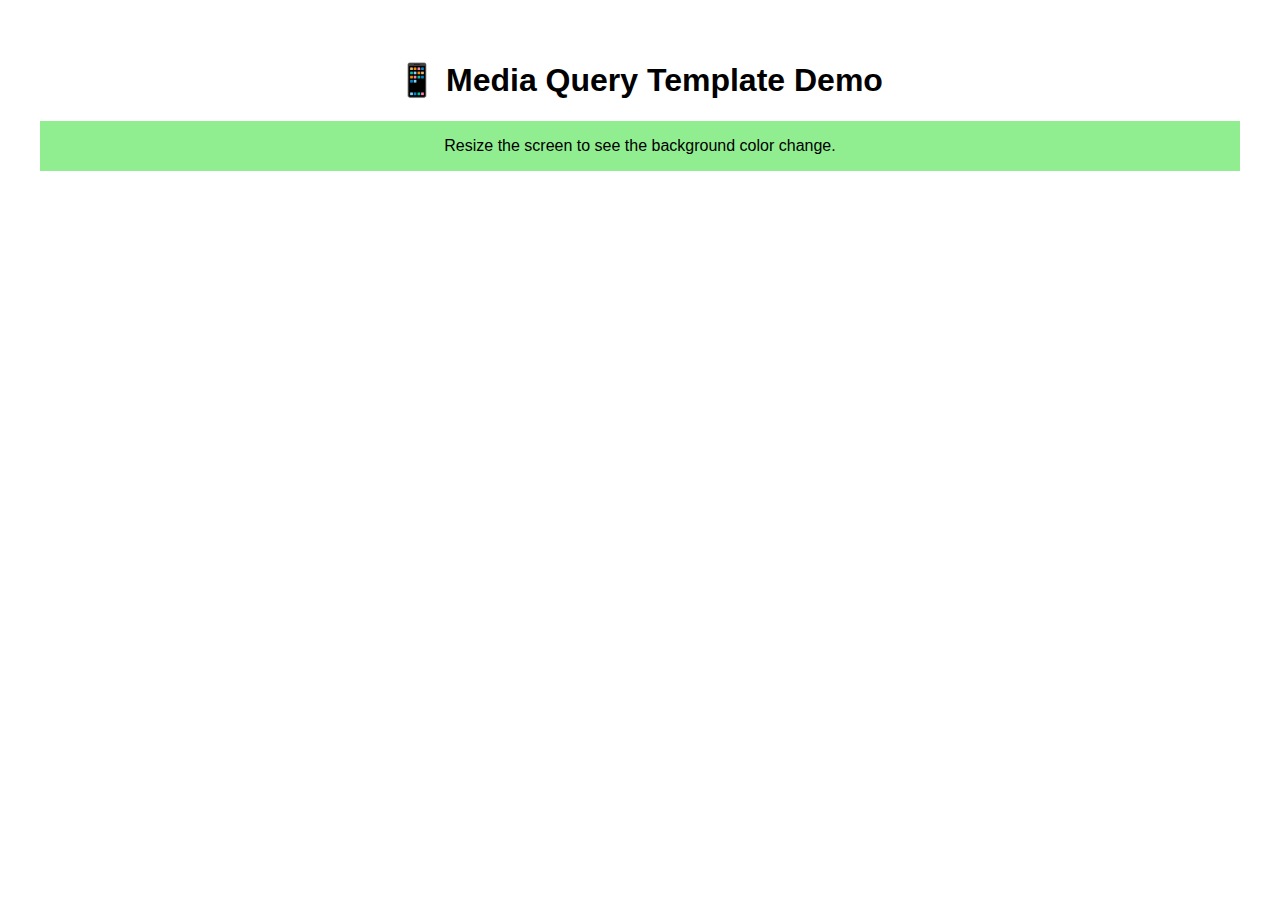
<file: index.html>
<!DOCTYPE html>
<html lang="en">
<head>
  <meta charset="UTF-8">
  <meta name="viewport" content="width=device-width, initial-scale=1.0">
  <title>Media Query Template Demo</title>
  <link rel="stylesheet" href="/breakpoints.css">
  <style> 
    body {
      font-family: sans-serif;
      text-align: center;
      padding: 2rem;
    }
    .demo {
      padding: 1rem;
      background: lightgray;
    }

    @media (min-width: 768px) {
      .demo {
        background: lightblue;
      }
    }

    @media (min-width: 1280px) {
      .demo {
        background: lightgreen;
      }
    }
  </style>
</head>
<body>
  <h1>📱 Media Query Template Demo</h1>
  <p class="demo">Resize the screen to see the background color change.</p>
</body>
</html>
</file>
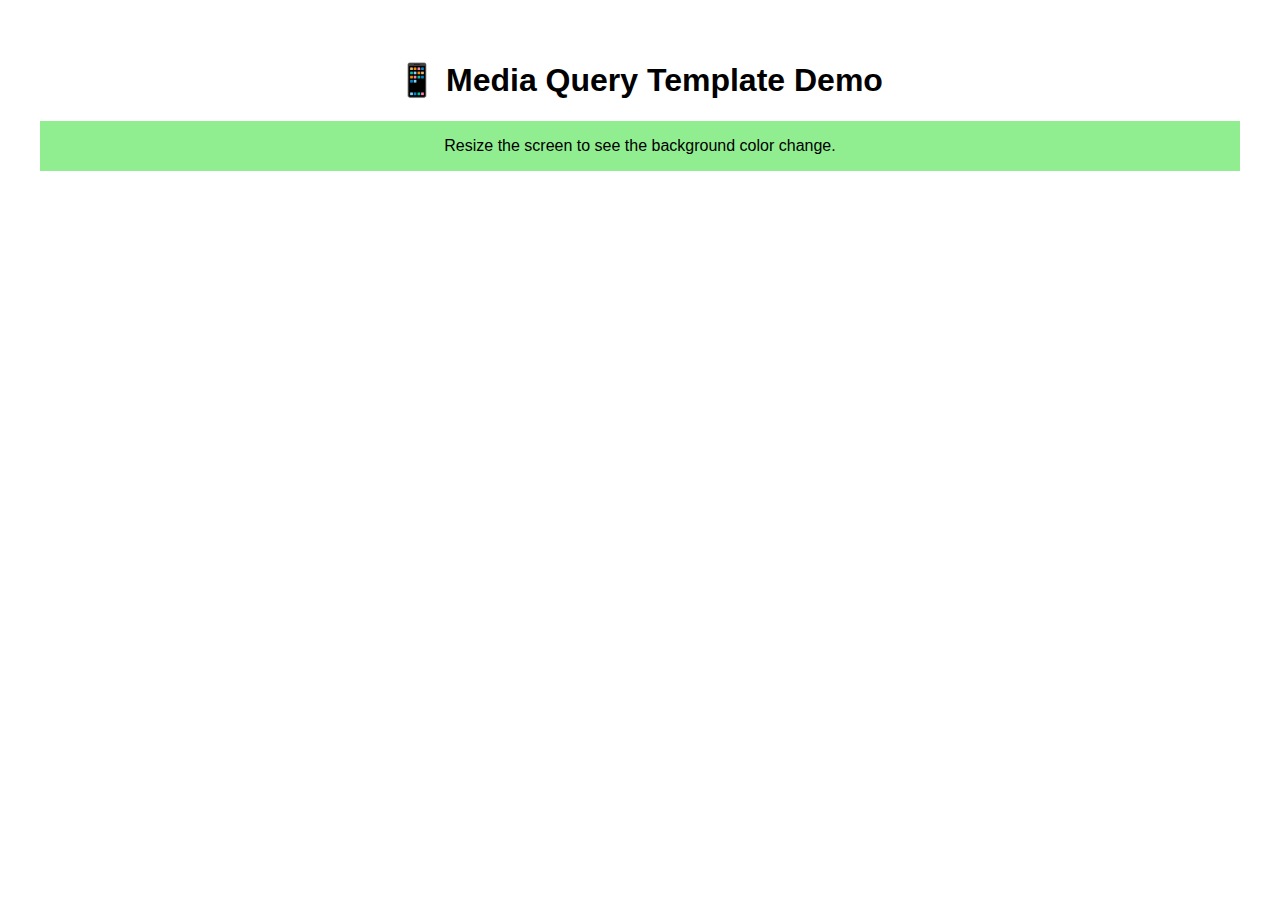
<file: example/index.html>
<!DOCTYPE html>
<html lang="en">

<head>
  <meta charset="UTF-8">
  <meta name="viewport" content="width=device-width, initial-scale=1.0">
  <title>Media Query Template Demo</title>
  <link rel="stylesheet" href="/css/breakpoints.css">
  <style>
    body {
      font-family: sans-serif;
      text-align: center;
      padding: 2rem;
    }

    .demo {
      padding: 1rem;
      background: lightgray;
    }

    @media (min-width: 768px) {
      .demo {
        background: lightblue;
      }
    }

    @media (min-width: 1280px) {
      .demo {
        background: lightgreen;
      }
    }
  </style>
</head>

<body>
  <h1>📱 Media Query Template Demo</h1>
  <p class="demo">Resize the screen to see the background color change.</p>
</body>

</html>
</file>
<file: breakpoints.css>
/* Mobile-first responsive breakpoints template */

/* Small phones */
@media (min-width: 375px){  /* 23.4375rem */

}

/* Larger phones */
@media (min-width: 414px){  /* 25.875rem */


}

/* Small tablets / large phones in landscape */
@media (min-width: 640px){  /* 40rem */

}

/* Tablets */
@media (min-width: 768px){  /* 48rem */


}

/* Small laptops / iPad landscape */
@media (min-width: 1024px){  /* 64rem */

}

/* Desktops / larger laptops */
@media (min-width: 1280px){  /* 80rem */

}

/* Large desktops / ultrawide monitors */
@media (min-width: 1440px){  /* 90rem */

}

/* Very large desktops / 4K displays */
@media (min-width: 1920px){  /* 120rem */

    
}
</file>
<file: css/breakpoints.css>
/* Mobile-first responsive breakpoints template */

/* Small phones */
@media (min-width: 375px){  /* 23.4375rem */

}

/* Larger phones */
@media (min-width: 414px){  /* 25.875rem */

}

/* Small tablets / large phones in landscape */
@media (min-width: 640px){  /* 40rem */

}

/* Tablets */
@media (min-width: 768px){  /* 48rem */

}

/* Small laptops / iPad landscape */
@media (min-width: 1024px){  /* 64rem */

}

/* Desktops / larger laptops */
@media (min-width: 1280px){  /* 80rem */

}

/* Large desktops / ultrawide monitors */
@media (min-width: 1440px){  /* 90rem */

}

/* Very large desktops / 4K displays */
@media (min-width: 1920px){  /* 120rem */
    
}
</file>
